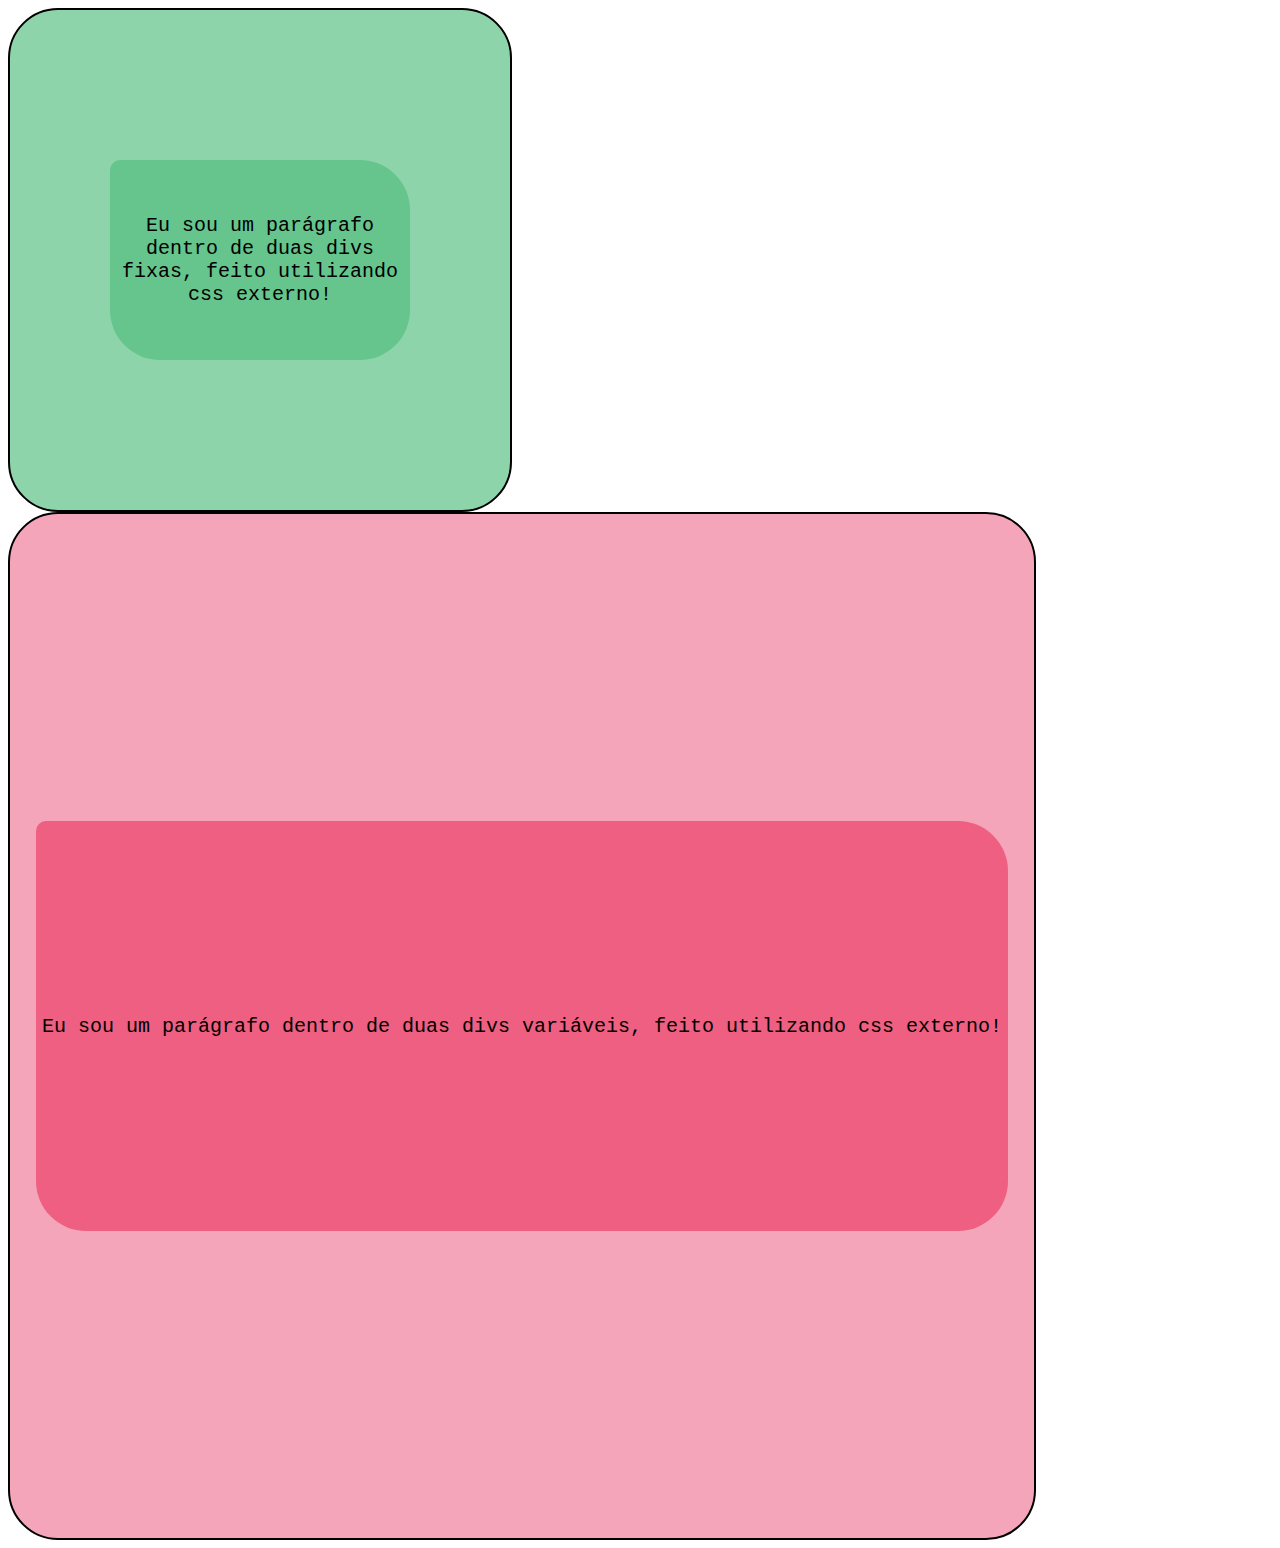
<file: cssExterno.html>
<!DOCTYPE html>
<html lang="ptbr">

<head>
    <meta charset="UTF-8">
    <meta name="viewport" content="width=device-width, initial-scale=1.0">
    <title>Atividade 02 - PI - CSS Externo</title>
    <link rel="stylesheet" href="styles.css">
</head>

<body>
    <div class="divA div">
        <div class="divB div">
            <p class="texto">Eu sou um parágrafo dentro de duas divs fixas, feito utilizando css externo!</p>
    </div>
</div>
    <div class="divD div">
        <div class="divE div">
            <p class="texto">Eu sou um parágrafo dentro de duas divs variáveis, feito utilizando css externo!</p>
        </div>
    </div>
</body>
</html>
</file>
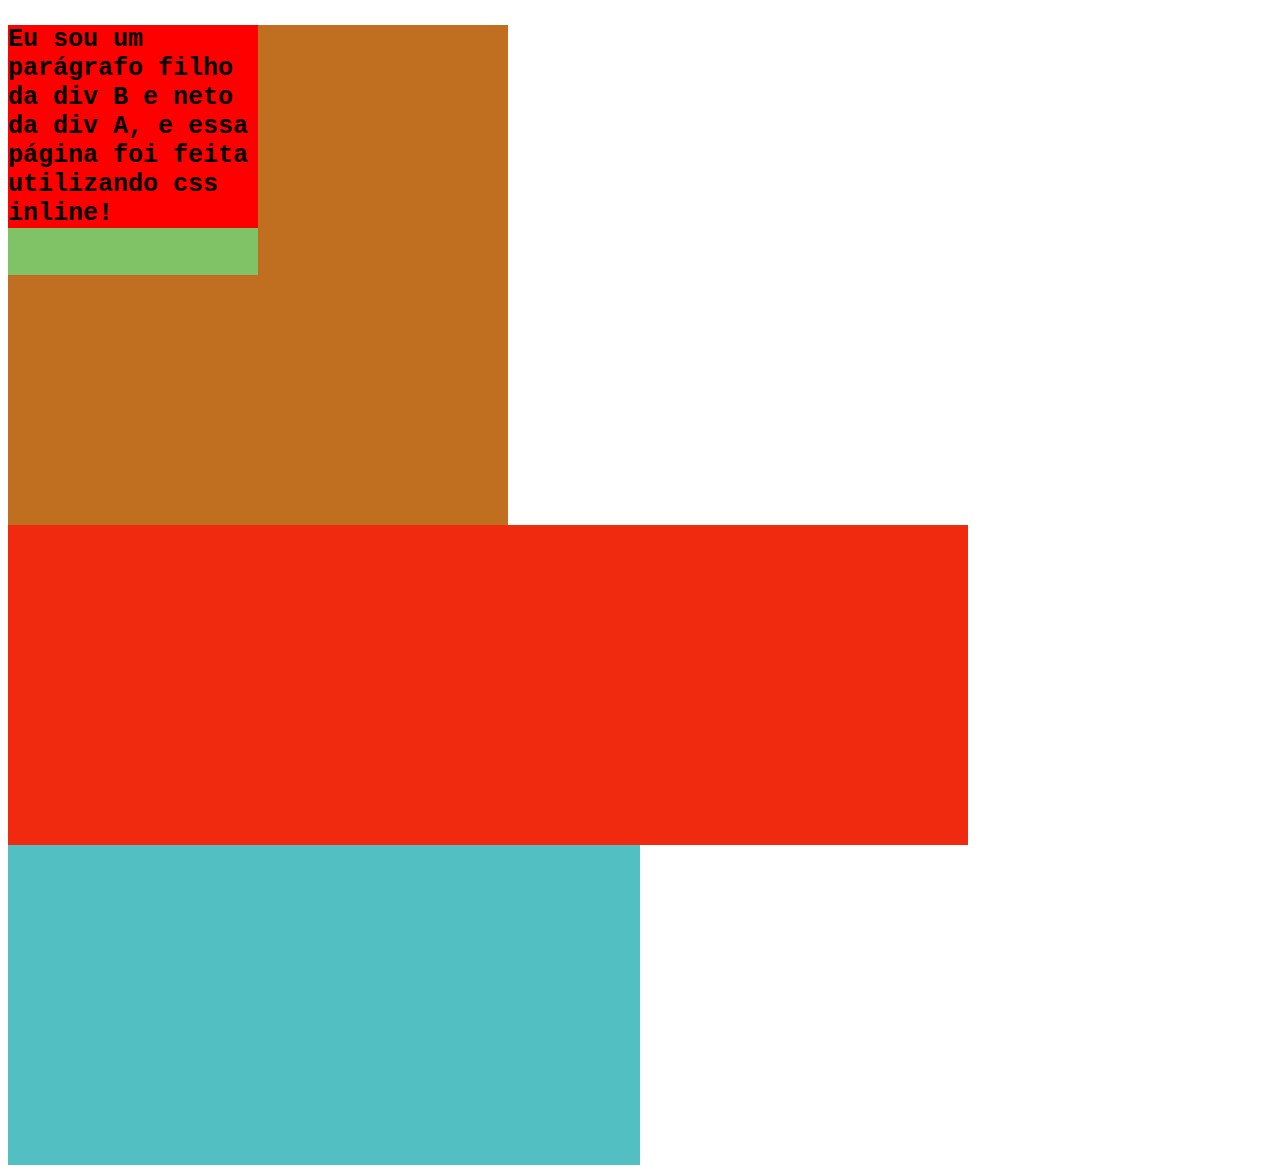
<file: cssInline.html>
<!DOCTYPE html>
<html lang="ptbr">

<head>
    <meta charset="UTF-8">
    <meta name="viewport" content="width=device-width, initial-scale=1.0">
    <title>Atividade 02 - PI - CSS Inline</title>
</head>

<body>
    <div class="divA" style="background-color: #BF6F1F; height: 500px; width: 500px; ">
        <div class="divB" style="background-color: #80C266; height: 50%; width: 50%;">
            <p style="background-color: red; font-size: 25px; font-family: monospace; font-weight: bold;">Eu sou um
                parágrafo filho da div B e neto da div A, e essa página foi feita utilizando css inline!</p>
        </div>
    </div>
    <div class="divD" style="width: 50%; height: 50vw; background-color: #52BFC2;">
        <div class="divE" style="width: 75vw; height: 50%; background-color: #F02A0E;">
        </div>
    </div>
</body>
</html>
</file>
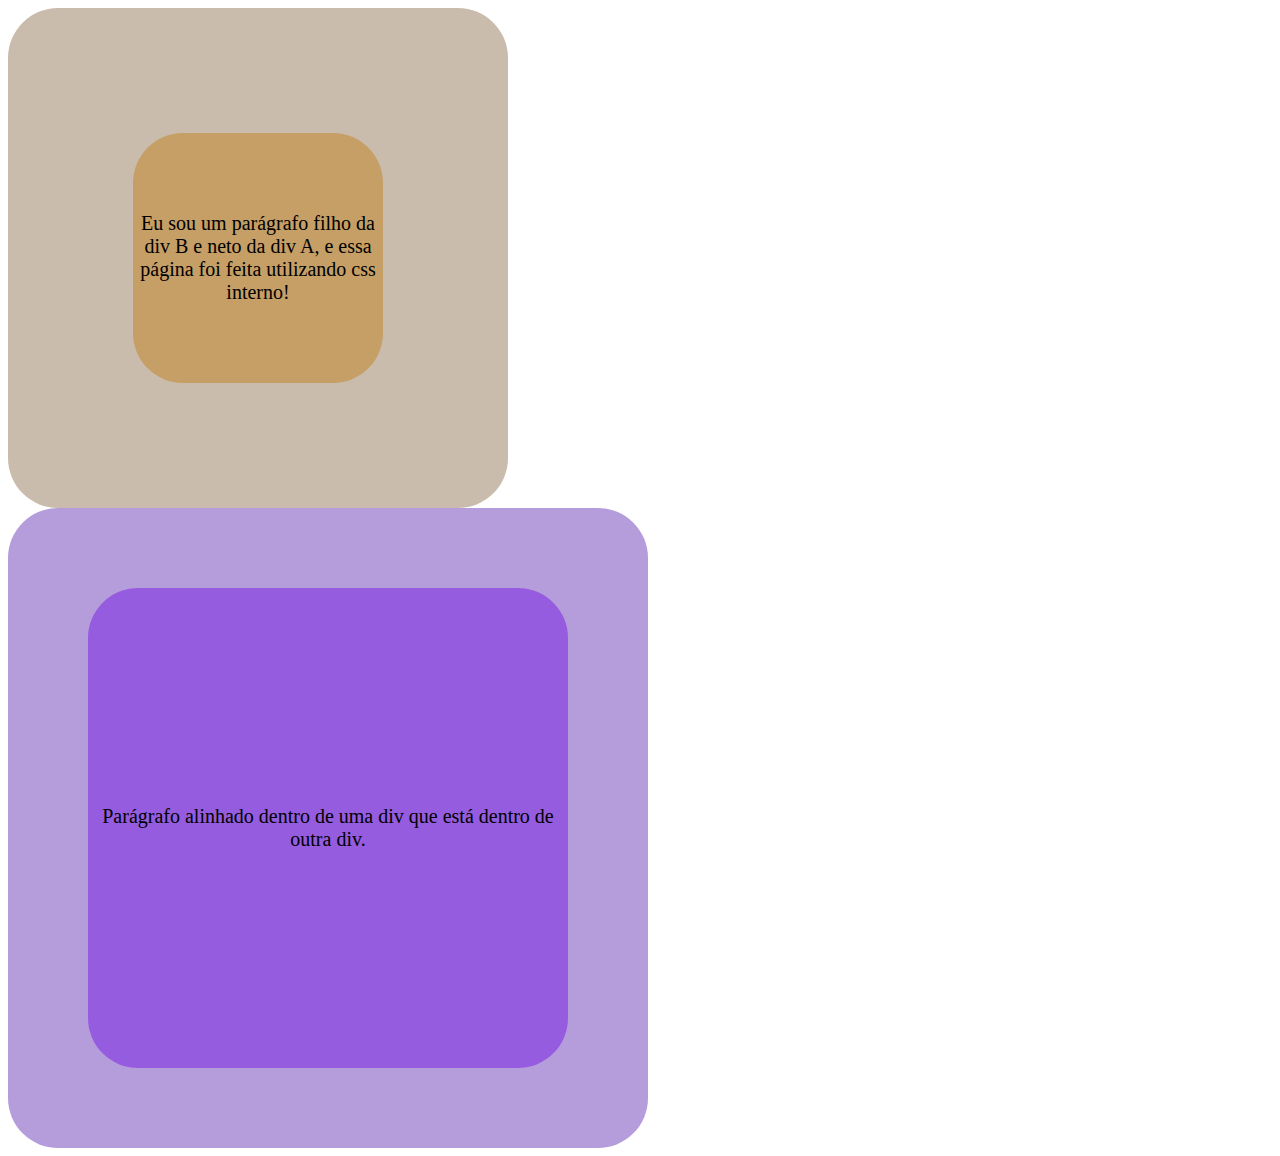
<file: cssInterno.html>
<!DOCTYPE html>
<html lang="ptbr">

<head>
    <meta charset="UTF-8">
    <meta name="viewport" content="width=device-width, initial-scale=1.0">
    <title>Atividade 02 - PI - CSS Interno</title>
</head>
<style>
    .div {
        border-radius: 50px;            /*borda redonda */
        text-align: center;             /*alinhar o texto */
        display: flex;                  /*alinha todos os elementos inicialmente, antes das outras propriedades que poderao redimensionar */
        align-items: center;            /* alinha as divs no centro vertical*/
        justify-content: center;        /* alinha horizontal */
    }
    .divA {
        background-color: #cabcad;
        height: 500px;
        width: 500px;
    }
    .divB {
        background-color: #c59f65;
        height: 50%;
        width: 50%;
    }
    .texto {
        font-size: 20px;
        font-family: gill sans;
    }
    .divD {
        width: 50vw;
        height: 50vw;
        background-color: #b59ddb;
    }
    .divE {
        width: 75%;
        height: 75%;
        background-color: #955ce0;
    }
</style>

<body>
    <div class="divA div">
        <div class="divB div">
            <p class="texto">Eu sou um parágrafo filho da div B e neto da div A, e essa página foi feita utilizando css
                interno!</p>
        </div>
    </div>
    <div class="divD div">
        <div class="divE div">
            <p class="texto">Parágrafo alinhado dentro de uma div que está dentro de outra div.</p>
        </div>
    </div>
</body>
</html>
</file>
<file: styles.css>
.div {
        border-radius: 50px;            /*borda redonda */
        text-align: center;             /*alinhar o texto */
        display: flex;                  /*alinha todos os elementos inicialmente, antes das outras propriedades que poderao redimensionar */
        align-items: center;            /* alinha as divs no centro vertical*/
        justify-content: center;    /* alinha horizontal */
    }
    .divA {
        background-color: #65c58dbb;
        height: 500px;
        width: 500px;
        border: 2px solid black;
    }
    .divB {
        background-color: #65c58d;
        height: 40%;
        width: 60%;
        border-top-left-radius: 10px;
    }
    .texto {
        font-size: 20px;
        font-family:courier;
    }
    .divD {
        width: 80vw;
        height: 80vw;
        background-color: #ee5f838f;
        border: 2px solid black;
    }
    .divE {
        width: 95%;
        height: 40%;
        background-color: #ee5f82;
        border-top-left-radius: 10px;
    }
</file>
